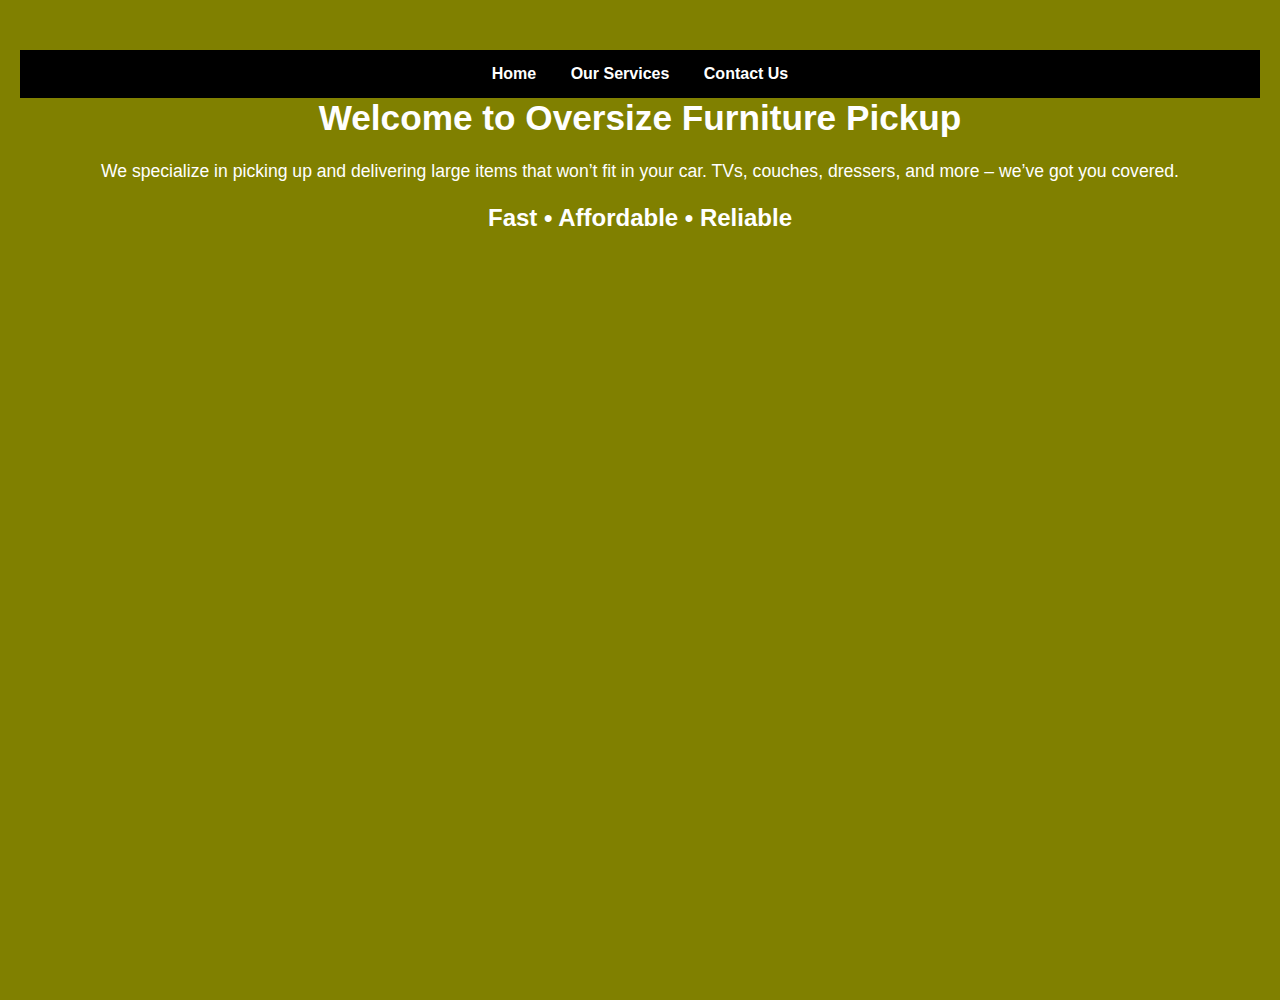
<file: index.html>
<!DOCTYPE html>
<html lang="en">
<head>
  <meta charset="UTF-8">
  <title>Oversize Furniture Pickup</title>
  <link rel="stylesheet" href="style.css">
</head>
<body class="home">
  <nav>
    <a href="index.html">Home</a>
    <a href="services.html">Our Services</a>
    <a href="contact.html">Contact Us</a>
  </nav>

  <h1>Welcome to Oversize Furniture Pickup</h1>
  <p>We specialize in picking up and delivering large items that won’t fit in your car.  
     TVs, couches, dressers, and more – we’ve got you covered.</p>

  <h2>Fast • Affordable • Reliable</h2>
</body>
</html>
</file>
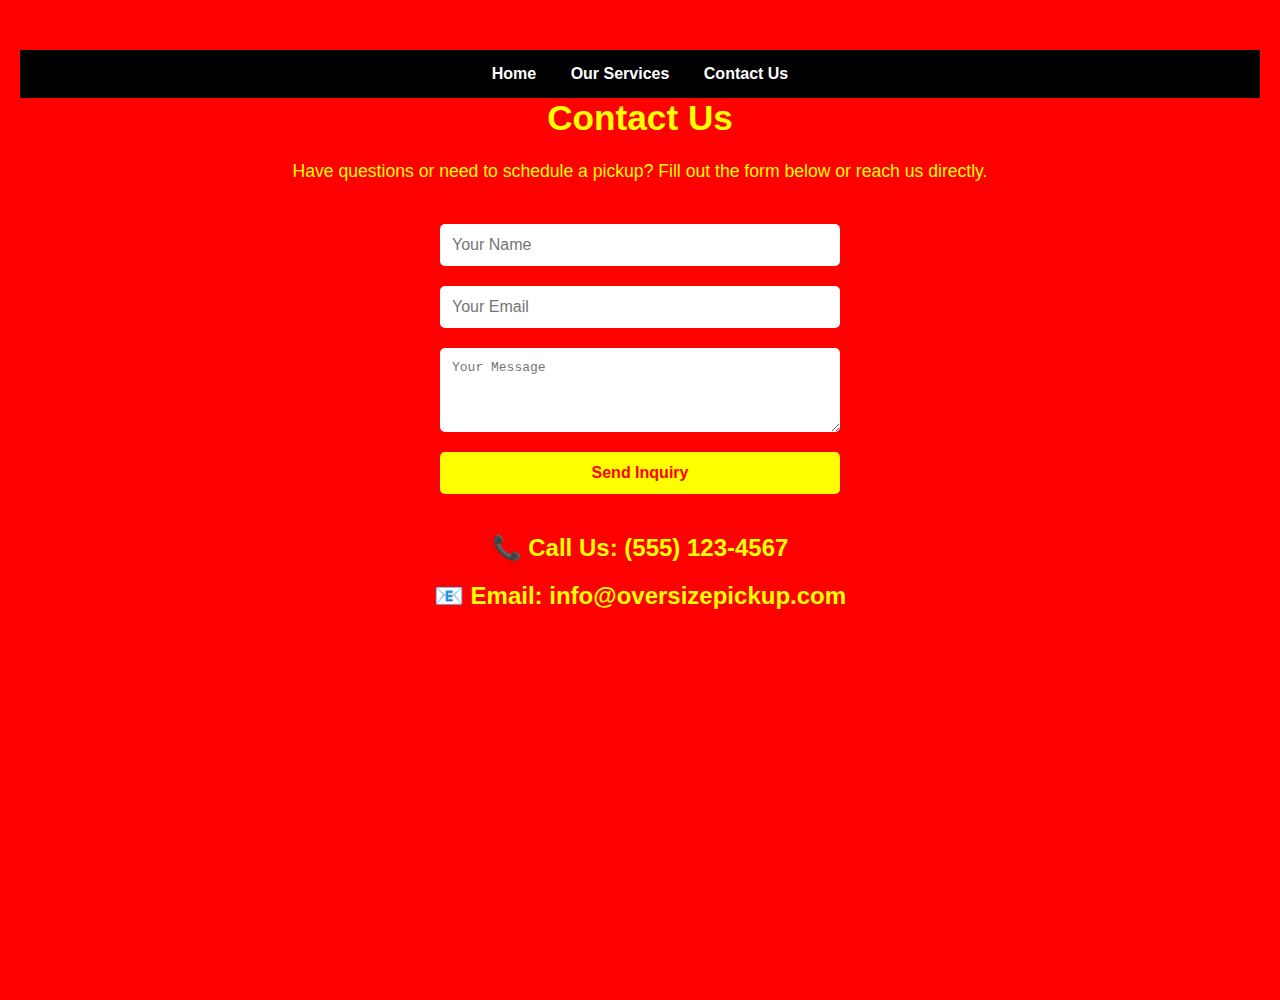
<file: contact.html>
<!DOCTYPE html>
<html lang="en">
<head>
  <meta charset="UTF-8">
  <title>Contact Us - Oversize Pickup</title>
  <link rel="stylesheet" href="style.css">
</head>
<body class="red-bg">
  <nav>
    <a href="index.html">Home</a>
    <a href="services.html">Our Services</a>
    <a href="contact.html">Contact Us</a>
  </nav>

  <h1>Contact Us</h1>
  <p>Have questions or need to schedule a pickup? Fill out the form below or reach us directly.</p>

  <form>
    <input type="text" placeholder="Your Name" required>
    <input type="email" placeholder="Your Email" required>
    <textarea rows="4" placeholder="Your Message"></textarea>
    <button type="submit">Send Inquiry</button>
  </form>

  <h2>📞 Call Us: (555) 123-4567</h2>
  <h2>📧 Email: info@oversizepickup.com</h2>
</body>
</html>
</file>
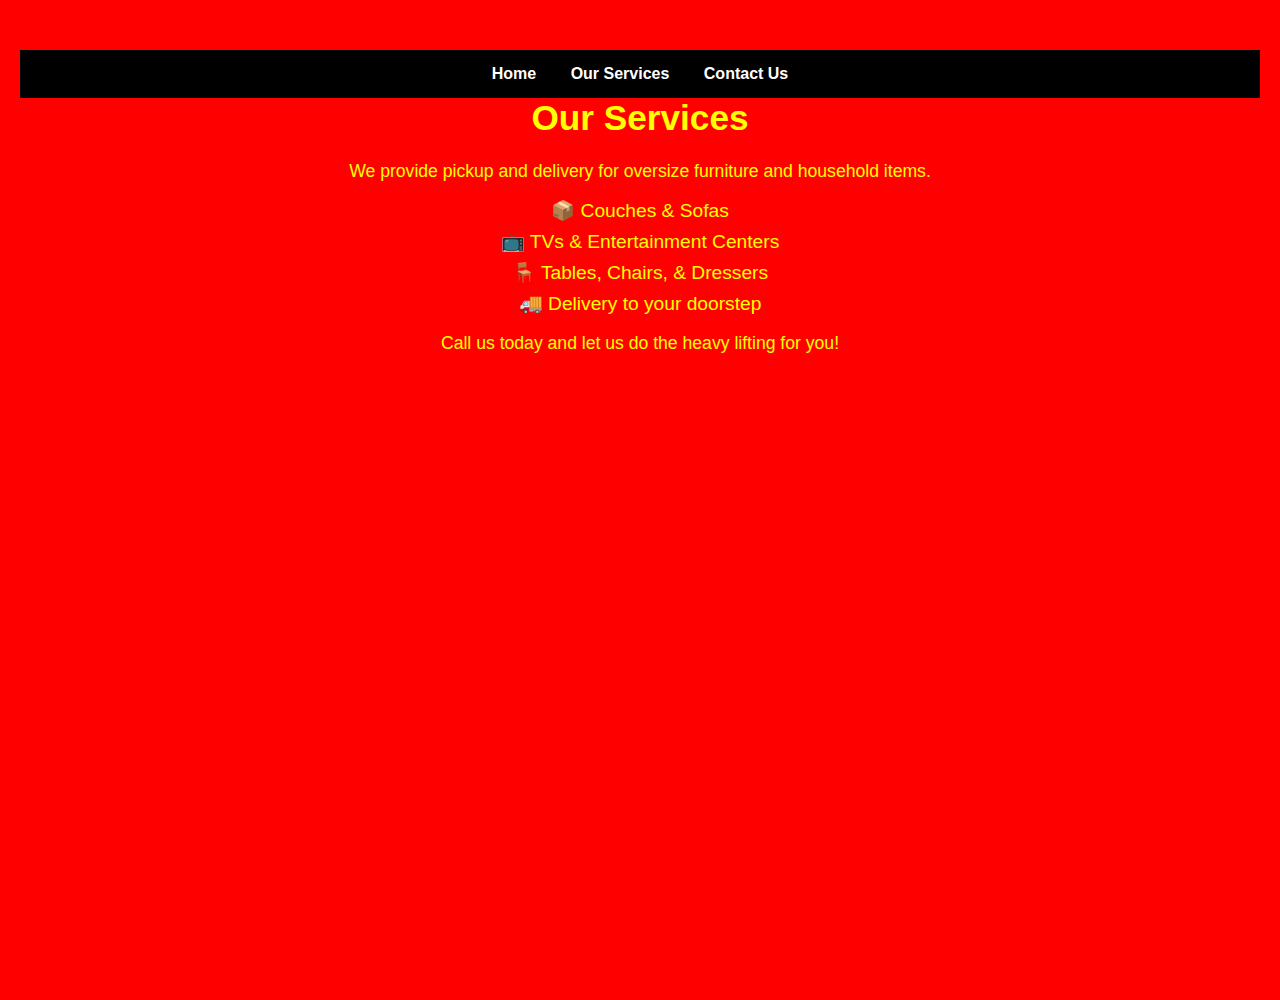
<file: services.html>
<!DOCTYPE html>
<html lang="en">
<head>
  <meta charset="UTF-8">
  <title>Our Services - Oversize Pickup</title>
  <link rel="stylesheet" href="style.css">
</head>
<body class="red-bg">
  <nav>
    <a href="index.html">Home</a>
    <a href="services.html">Our Services</a>
    <a href="contact.html">Contact Us</a>
  </nav>

  <h1>Our Services</h1>
  <p>We provide pickup and delivery for oversize furniture and household items.</p>
  <ul style="list-style:none; padding:0;">
    <li>📦 Couches & Sofas</li>
    <li>📺 TVs & Entertainment Centers</li>
    <li>🪑 Tables, Chairs, & Dressers</li>
    <li>🚚 Delivery to your doorstep</li>
  </ul>
  <p>Call us today and let us do the heavy lifting for you!</p>
</body>
</html>
</file>
<file: style.css>
/* General Reset */
body, h1, h2, p, ul {
  margin: 0;
  padding: 0;
  font-family: Arial, sans-serif;
}

ul { list-style: none; }

/* Navigation */
nav {
  background-color: black;
  padding: 15px;
  text-align: center;
}

nav a {
  color: white;
  margin: 0 15px;
  text-decoration: none;
  font-weight: bold;
}

nav a:hover {
  color: yellow;
}

/* Page Backgrounds */
.home {
  background-color: olive;
  color: white;
  min-height: 100vh;
  text-align: center;
  padding: 50px 20px;
}

.red-bg {
  background-color: red;
  color: yellow;
  min-height: 100vh;
  text-align: center;
  padding: 50px 20px;
}

/* Headings */
h1 {
  margin-bottom: 20px;
  font-size: 2.2em;
}

h2 {
  margin-top: 20px;
  font-size: 1.5em;
}

p {
  margin: 15px 0;
  font-size: 1.1em;
  line-height: 1.5;
}

/* Service List */
ul li {
  margin: 8px 0;
  font-size: 1.2em;
}

/* Contact Form */
form {
  margin: 30px auto;
  max-width: 400px;
  display: flex;
  flex-direction: column;
}

form input, form textarea, form button {
  margin: 10px 0;
  padding: 12px;
  border: none;
  border-radius: 5px;
  font-size: 1em;
}

form button {
  background-color: yellow;
  color: red;
  font-weight: bold;
  cursor: pointer;
  transition: 0.3s;
}

form button:hover {
  background-color: orange;
  color: white;
}

/* ===== Responsive Design ===== */
@media (max-width: 768px) {
  nav {
    display: flex;
    flex-direction: column;
  }

  nav a {
    margin: 8px 0;
    font-size: 1.1em;
  }

  h1 {
    font-size: 1.8em;
  }

  h2 {
    font-size: 1.3em;
  }

  p, ul li {
    font-size: 1em;
  }

  form {
    width: 90%;
  }
}

@media (max-width: 480px) {
  h1 {
    font-size: 1.5em;
  }

  nav a {
    font-size: 1em;
  }

  form input, form textarea, form button {
    font-size: 0.9em;
    padding: 10px;
  }
}
</file>
